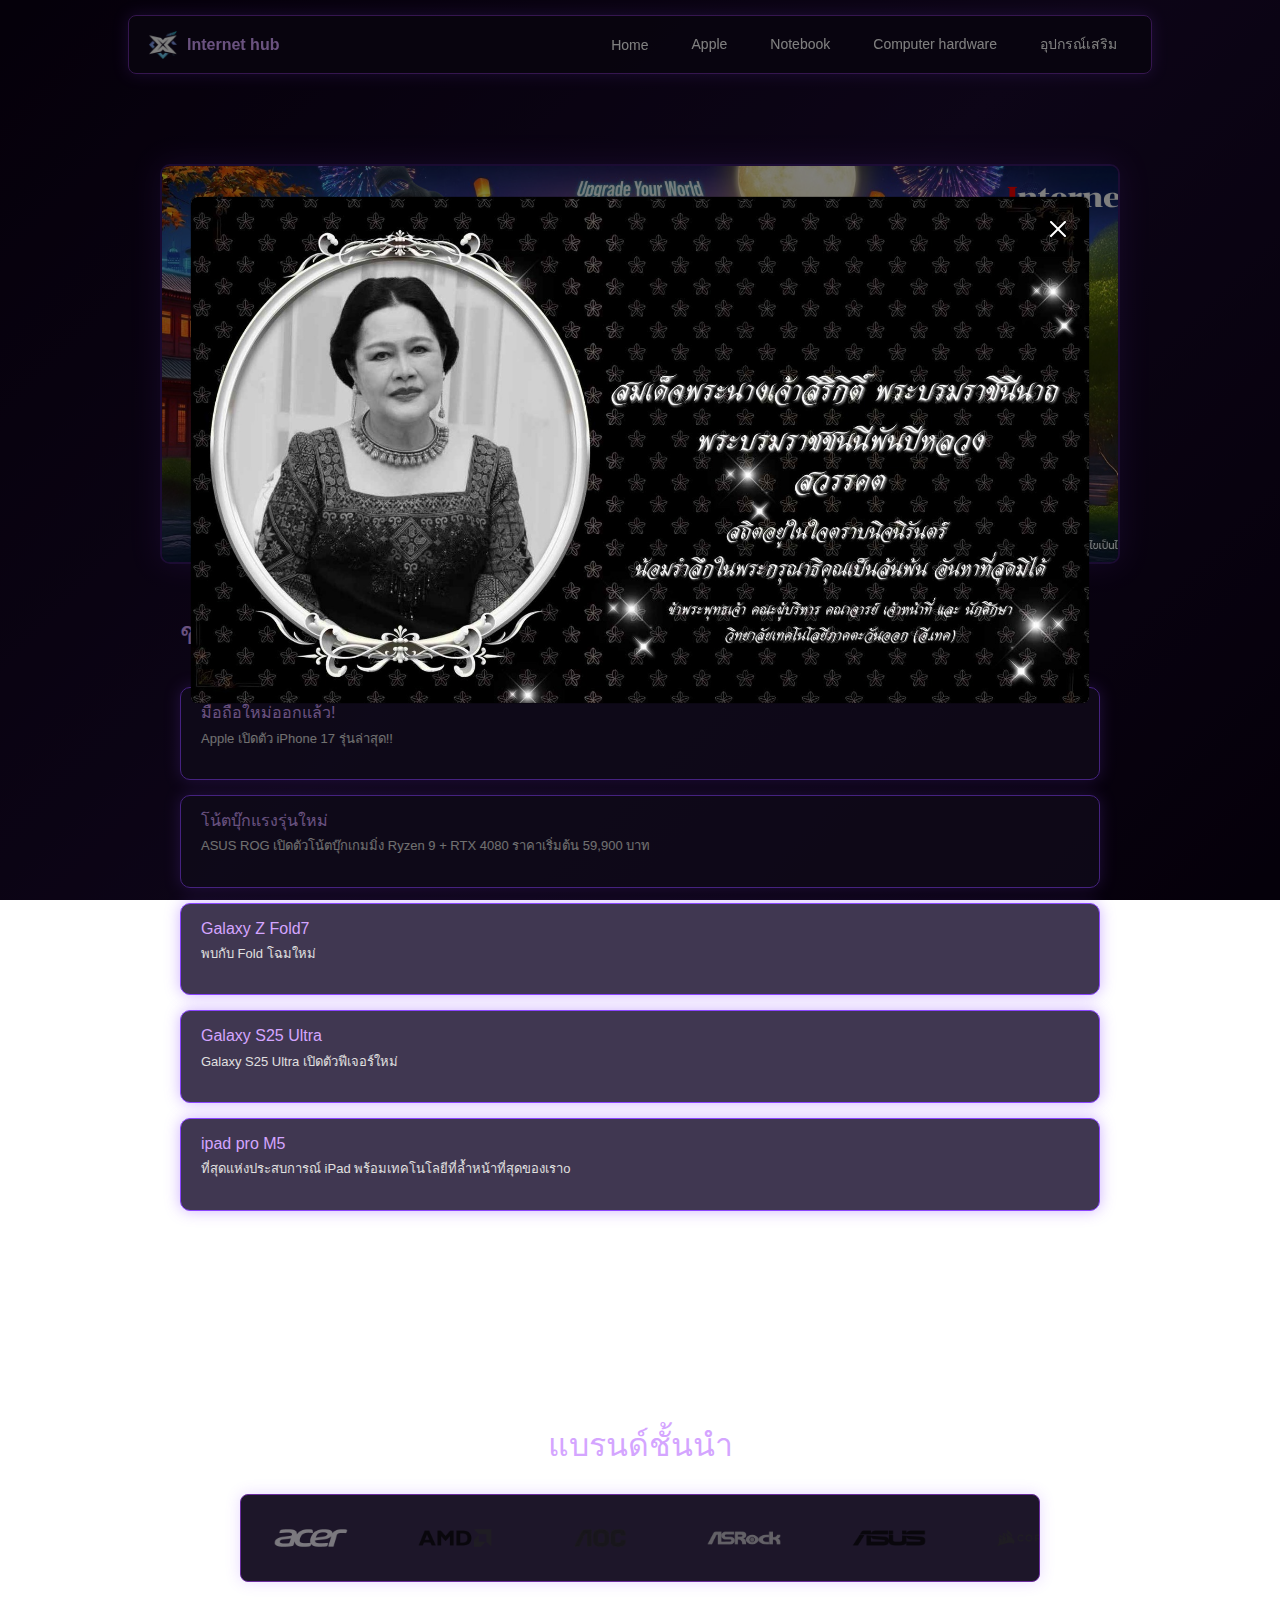
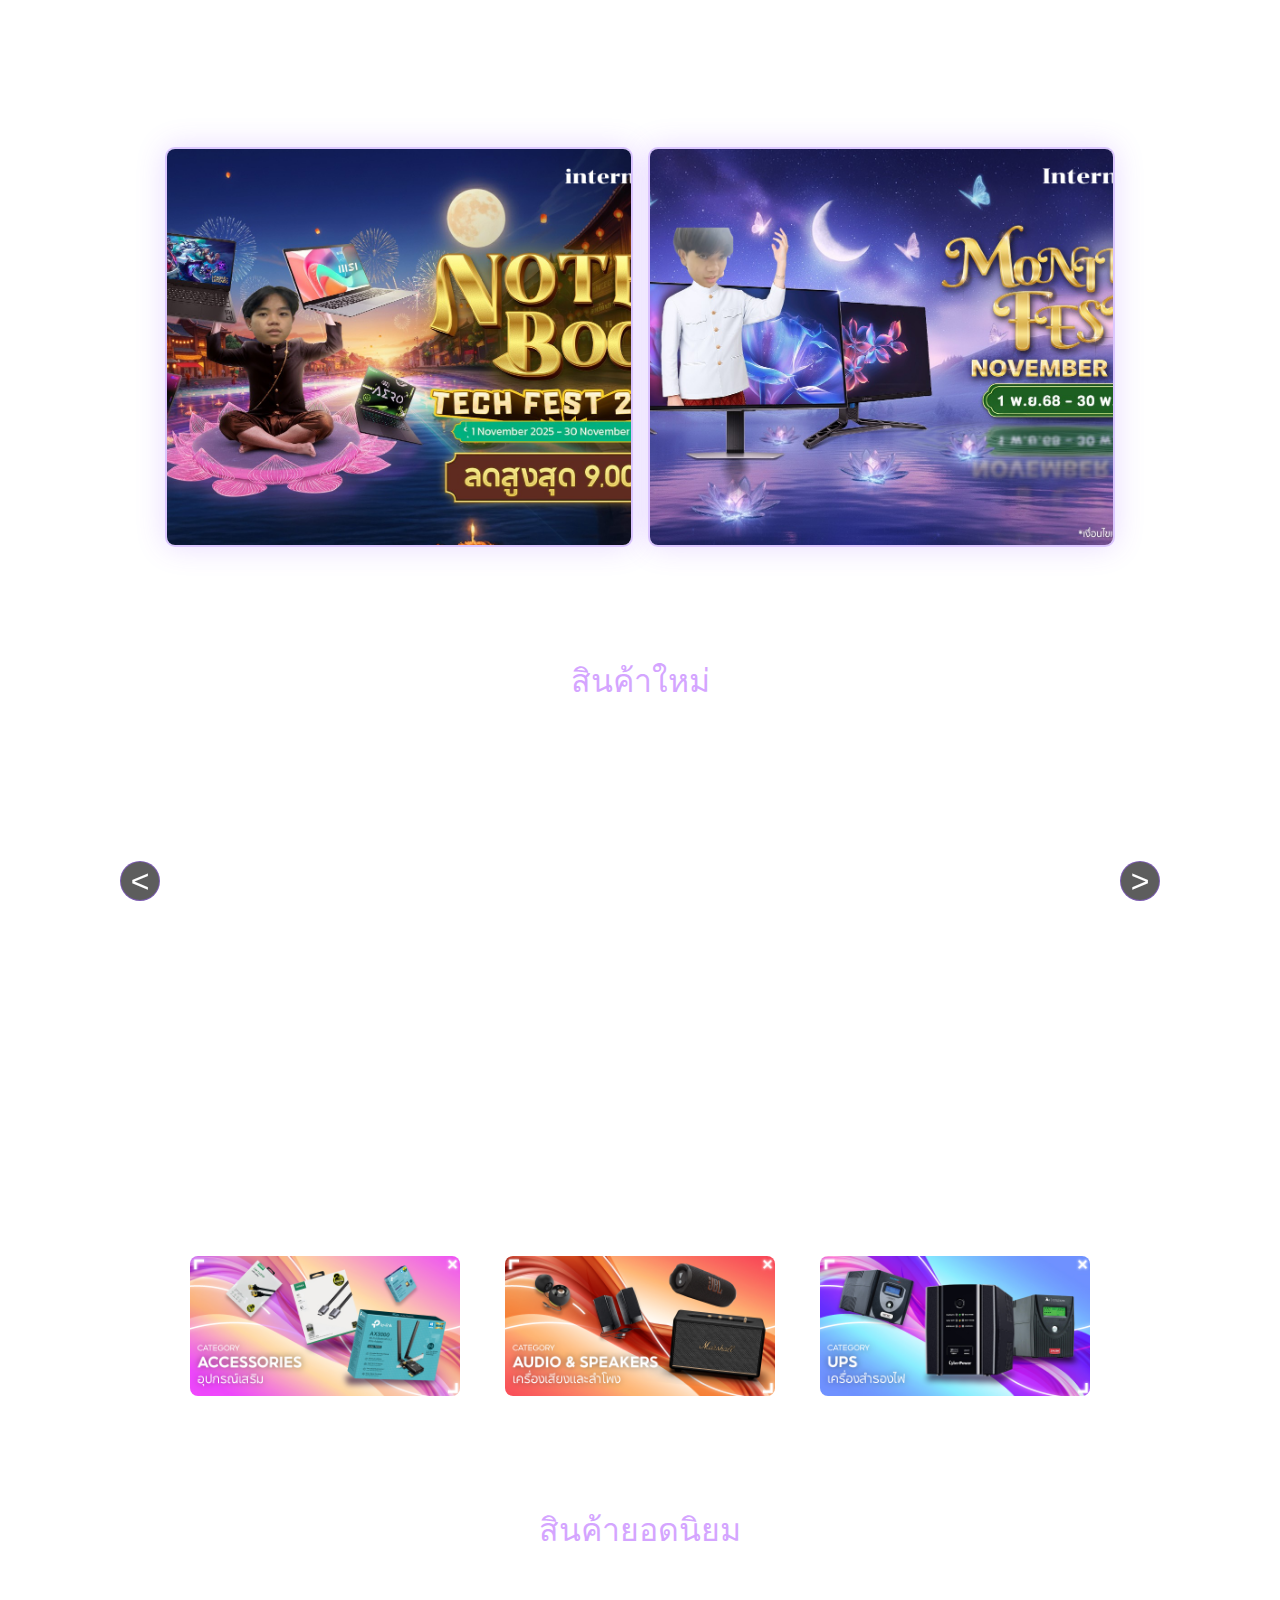
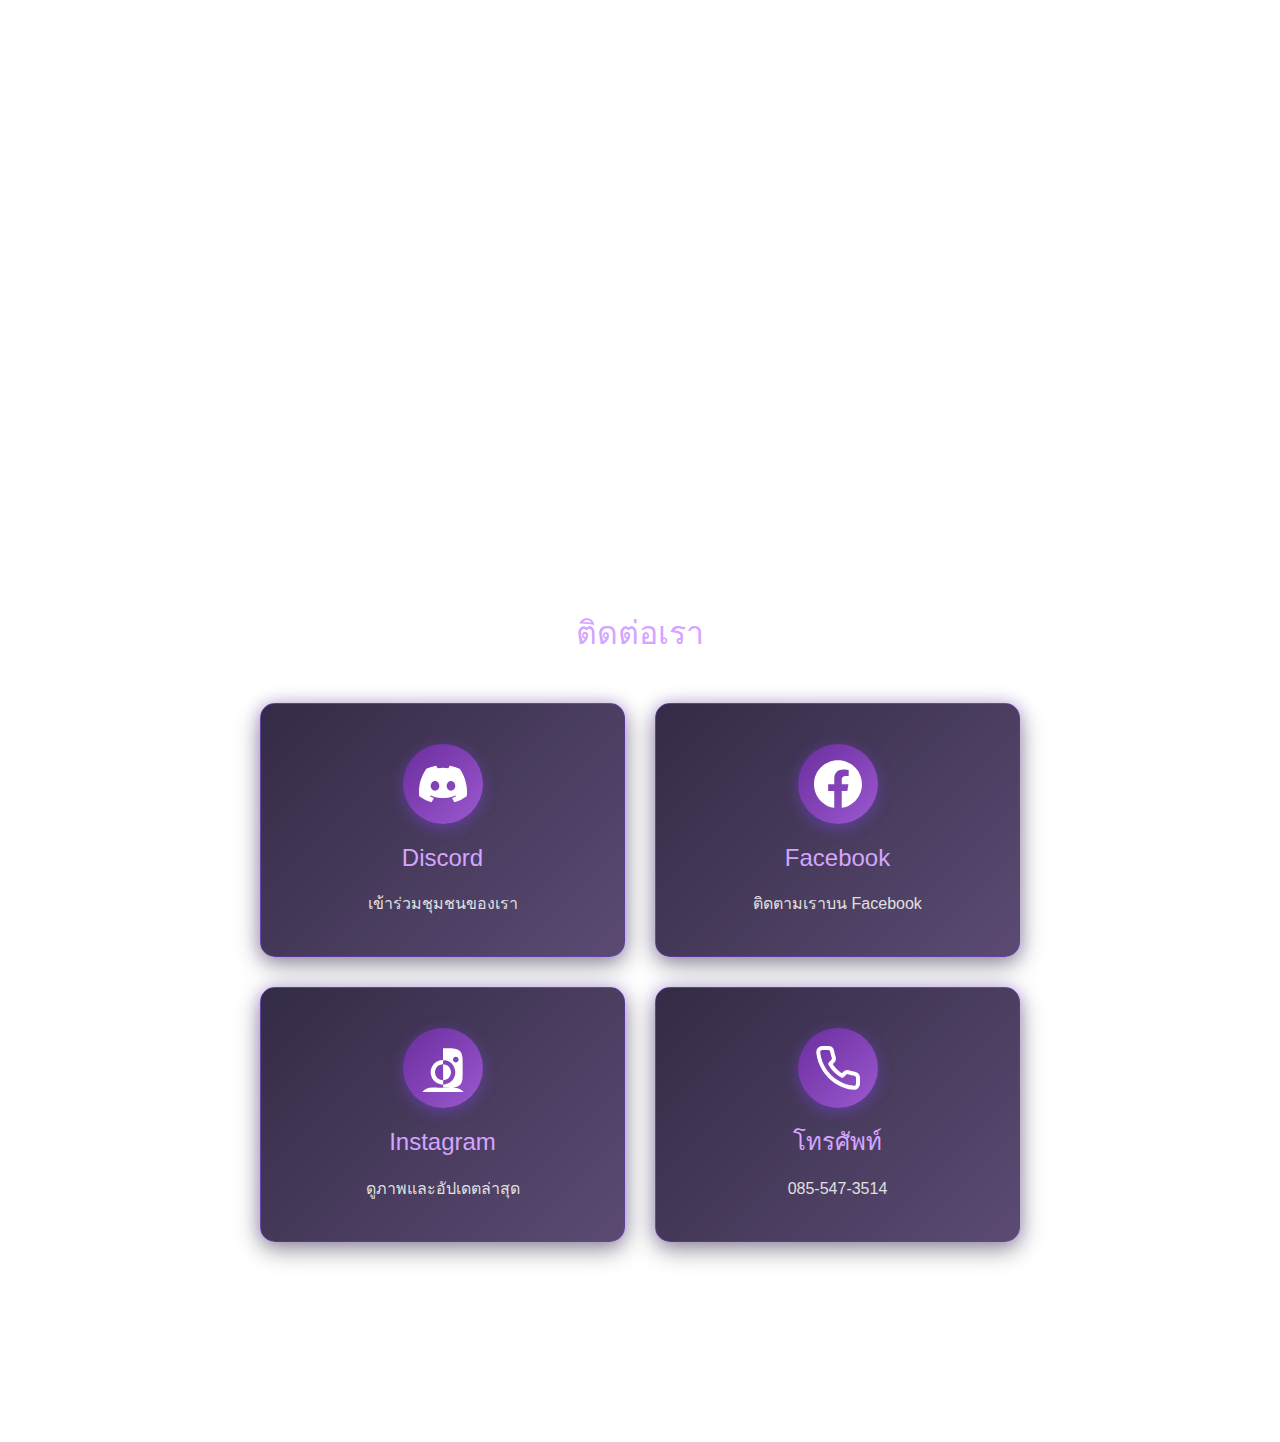
<file: home.html>
<!DOCTYPE html>
<html lang="th">
<head>
<meta charset="UTF-8">
<meta name="viewport" content="width=device-width, initial-scale=1.0">
<title>Internet Hub - เว็บ IT ชั้นนำ</title>
<link href="https://cdn.jsdelivr.net/npm/bootstrap@5.3.2/dist/css/bootstrap.min.css" rel="stylesheet">
<link rel="stylesheet" href="css/style.css">
</head>
<body>
<div class="modal fade" id="memorialModal" data-bs-backdrop="static" data-bs-keyboard="false">
  <div class="modal-dialog modal-dialog-centered" style="max-width: 900px;">
    <div class="modal-content memorial-box">
      <button type="button" class="btn-close btn-close-white close-btn" data-bs-dismiss="modal"></button>
      <img src="image/ไว้อาลัย.jpg" class="w-100" style="border-radius: 6px;">
    </div>
  </div>
</div>


  <nav class="navbar">
    <div class="logo">
      <a  href="index.html" >
      <img src="image/Logo.webp" alt="Logo">
      <span>Internet hub</span>
        </a>
    </div>


    <div class="nav-links">
      <div class="dropdown">
        <a href="home.html">Home</a>
        <div class="dropdown-content">
          <a href="#news">ข่าวสาร</a>
          <a href="#brands">แบรนด์ชั้นนำ</a>
          <a href="#products">สินค้าใหม่</a>
          <a href="#gaminggear">แนะนําเกมมิ่งเกียร์</a>
          <a href="#contact">ติดต่อ</a>
        </div>
      </div>
      <a href="apple/apple.html">Apple</a>
      <a href="Notebook/Notebook.html">Notebook</a>
      <a href="Computer hardware/Computer hardware.html">Computer hardware</a>
      <a href="Accessories/Accessories.html">อุปกรณ์เสริม</a>
    </div>
  </nav>

  <div class="container">

    <div class="section">
      <div class="carousel">
        <img src="image/section/section8.png"  class="active">
        <img src="image/section/section5.png">
        <img src="image/section/section1.png">
        <img src="image/section/section2.png">
        <img src="image/section/section3.jpg">
        <img src="image/section/section4.jfif">
        <img src="image/section/section6.png">
        <img src="image/section/section7.png">
    </div>

    <div class="section news-container" id="news">
      <h1>ข่าวสาร</h1>

      <div class="news-item" onclick="window.open('https://www.apple.com/th/iphone/', '_blank')">
        <h2>มือถือใหม่ออกแล้ว!</h2>
        <p>Apple เปิดตัว iPhone 17 รุ่นล่าสุด!!</p>
      </div>

      <div class="news-item" onclick="window.open('https://rog.asus.com/th/laptops-group/', '_blank')">
        <h2>โน้ตบุ๊กแรงรุ่นใหม่</h2>
        <p>ASUS ROG เปิดตัวโน้ตบุ๊กเกมมิ่ง Ryzen 9 + RTX 4080 ราคาเริ่มต้น 59,900 บาท</p>
      </div>
      
      <div class="news-item" onclick="window.open('https://www.apple.com/th/iphone-17-pro/', '_blank')">
        <h2>Galaxy Z Fold7</h2>
        <p>พบกับ Fold โฉมใหม่</p>
      </div>
      
      <div class="news-item" onclick="window.open('https://www.samsung.com/th/smartphones/galaxy-z-fold7/', '_blank')">
        <h2>Galaxy S25 Ultra</h2>
        <p>Galaxy S25 Ultra เปิดตัวฟีเจอร์ใหม่</p>
      </div>
      
      <div class="news-item" onclick="window.open('https://www.apple.com/th/ipad-pro/', '_blank')">
        <h2>ipad pro M5</h2>
        <p>ที่สุดแห่งประสบการณ์ iPad พร้อมเทคโนโลยีที่ล้ำหน้าที่สุดของเราo</p>
      </div>
      </div>

  </div>

<section class="top-brands" id="brands">
  <h1>แบรนด์ชั้นนำ</h1>
  
  <div class="logo-loop-container">
    <div class="logo-loop-track">
      <a href="https://www.acer.com/th-th" target="_blank"><img src="image/acer.webp" alt="Acer"></a>
      <a href="https://www.amd.com/en/support/download/drivers.html" target="_blank"><img src="image/amd.webp" alt="AMD"></a>
      <a href="https://th.aoc.com/" target="_blank"><img src="image/aoc.webp" alt="AOC"></a>
      <a href="https://www.asrock.com/index.th.asp" target="_blank"><img src="image/asrock.webp" alt="Asrock"></a>
      <a href="https://www.asus.com/th/laptops/for-home/zenbook/asus-zenbook-s-16-um5606/" target="_blank"><img src="image/asus.webp" alt="Asus"></a>
      <a href="https://www.corsair.com/us/en" target="_blank"><img src="image/corsair.webp" alt="Corsair"></a>
      <a href="https://www.samsung.com/th/" target="_blank"><img src="image/samsung.webp" alt="Samsung"></a>
      <a href="https://www.hp.com/th-en/shop/" target="_blank"><img src="image/hp.webp" alt="hp"></a>
      <a href="https://www.thailand.intel.com/content/www/th/th/homepage.html" target="_blank"><img src="image/intel.webp" alt="intel"></a>
      <a href="https://www.microsoft.com/th-th" target="_blank"><img src="image/Microsoft.webp" alt="microsoft"></a>
      <a href="https://th.msi.com/" target="_blank"><img src="image/msi.webp" alt="msi"></a>
      <a href="https://www.nvidia.com/th-th/software/nvidia-app/" target="_blank"><img src="image/nvidia.webp" alt="nvidia"></a>
      <a href="https://www.razer.com/" target="_blank"><img src="image/razer.webp" alt="razer"></a>
      <a href="https://www.lg.com/th/" target="_blank"><img src="image/LG.webp" alt="LG"></a>
      <a href="https://www.marshall.com/th/en" target="_blank"><img src="image/Marshall.webp" alt="marshall"></a>
      <a href="https://jblthailand.com/" target="_blank"><img src="image/JBL.webp" alt="jbl"></a>
    </div>
  </div>
</section>

<section class="banner-carousel">
  <div class="carousel-row">
    <div class="carousel-container">
      <div class="carousel">
        <img src="image/banner-carousel/banner-carousel1.png" alt="Banner 1" class="active">
        <img src="image/banner-carousel/banner-carousel2.png" alt="Banner 2">
        <img src="image/banner-carousel/banner-carousel3.png" alt="Banner 3">
      </div>
      <div class="carousel-dots">
        <div class="dot dot-active"></div>
        <div class="dot"></div>
        <div class="dot"></div>
      </div>
    </div>

    <div class="carousel-container">
      <div class="carousel">
        <img src="image/banner-carousel/banner-carousel6.png" alt="Banner 4" class="active">
        <img src="image/banner-carousel/banner-carousel5.png" alt="Banner 5">
        <img src="image/banner-carousel/banner-carousel4.png" alt="Banner 6">
      </div>
      <div class="carousel-dots">
        <div class="dot dot-active"></div>
        <div class="dot"></div>
        <div class="dot"></div>
      </div>
    </div>
  </div>
</section>

<section class="new-products" id="products">
  <h1>สินค้าใหม่</h1>
  <div class="slider-wrapper">
    <button class="arrow arrow-left" aria-label="Previous Slide">&lt;</button>
    <div class="slider-container">
      <div class="slider-track" id="sliderTrack">
        <div class="slide" 
          data-link="New products/POWER_COLOR.html">
          <img src="image/new-products/new-products1.jpg" alt="POWER COLOR">
          <h3>VGA(การ์ดจอ) POWERCOLOR HELLHOUND RADEON RX 9070 XT REVA EDITION - 16GB GDDR6 (RX9070XT 16G-L/OC/REVA) (3Y)</h3>
          <p>POWER COLOR</p>
          <span>25,990.00 THB</span>
        </div>
        <div class="slide" 
          data-link="New products/corsair.html">
          <img src="image/new-products/new-products2.jpg" alt="CORSAIR">
          <h3>RAM (แรม) CORSAIR VENGEANCE RGB 32GB (16x2) DDR5 6400MHz WHITE (CMH32GX5M2B6400C36W) (LT)</h3>
          <p>CORSAIR</p>
          <span>8,490.00 THB</span>
        </div>
        <div class="slide"
          data-link="New products/XFX.html">
          <img src="image/new-products/new-products3.jpg" alt="XFX">
          <h3>VGA(การ์ดจอ) XFX SWIFT RADEON RX 9070 OC TRIPLE - 16GB DDR6 (RX-97SWFT3B7) (3Y)</h3>
          <p>XFX</p>
          <span>20,990.00 THB</span>
        </div>
        <div class="slide"
          data-link="New products/GIGABYTE.html">
          <img src="image/new-products/new-products4.jpg" alt="GIGABYTE">
          <h3>VGA(การ์ดจอ) GIGABYTE GEFORCE RTX 5060 WINDFORCE MAX OC 8G - 8GB GDDR7 (GV-N5060WF2MAX OC-8GD) (3Y)</h3>
          <p>GIGABYTE</p>
          <span>10,990.00 THB</span>
        </div>
        <div class="slide"
          data-link="New products/MSI_NOTEBOOK.html">
          <img src="image/new-products/new-products5.jpg" alt="MSI">
          <h3>NOTEBOOK (โน้ตบุ๊ค) MSI MODERN15 F13MG-633TH (URBAN SILVER) (2Y)</h3>
          <p>MSI</p>
          <span>15,990.00 THB</span>
        </div>
        <div class="slide"
          data-link="New products/MONITORASUS.html">
          <img src="image/new-products/new-products6.jpg" alt="ASUS">
          <h3>MONITOR (จอมอนิเตอร์) ASUS VG32VQM5B - 31.5 VA FHD CURVED 250Hz (OC) (3Y)</h3>
          <p>ASUS</p>
          <span>7,290.00 THB</span>
        </div>
        
        <div class="slide"
          data-link="New products/MONITORASUS120Hz.html">
          <img src="image/new-products/new-products7.jpg" alt="ASUS">
          <h3>MONITOR (จอมอนิเตอร์) ASUS VA259HGA - 24.5 IPS FHD 120Hz (3Y)</h3>
          <p>ASUS</p>
          <span>2,850.00 THB</span>
        </div>
        <div class="slide"
          data-link="New products/GAMING CHAIR.html">
          <img src="image/new-products/new-products8.jpg" alt="ANDA SEAT">
          <h3>[BY ORDER] GAMING CHAIR (เก้าอี้เกมมิ่ง) ANDA SEAT KAISER 4 6D SERIES SIZE XL (AD12YDDC-XLL-31-BO3) (NRG Orange) (6Y)</h3>
          <p>ANDA SEAT</p>
          <span>19,900.00 THB</span>
        </div>
        <div class="slide"
          data-link="New products/ALL-IN-ONE_MSI.html">
          <img src="image/new-products/new-products9.jpg" alt="MSI">
          <h3>ALL-IN-ONE (ออลอินวัน) MSI AM242 12M-007BTH (BLACK) (3Y)</h3>
          <p>MSI</p>
          <span>5,990.00 THB</span>
        </div>
        <div class="slide"
          data-link="New products/PSU_MSI.html">
          <img src="image/new-products/new-products10.jpg" alt="MSI">
          <h3>PSU (อุปกรณ์จ่ายไฟ) MSI MAG A850GL WHITE PCIE5 850W (80+GOLD) (7Y)</h3>
          <p>MSI</p>
          <span>3,690.00 THB</span>
        </div>
      </div>
    </div>
    <button class="arrow arrow-right" aria-label="Next Slide">&gt;</button>
  </div>
</section>

<section id="newId">
  <div class="new-gear-container">
    <div class="new-gear-item">
      <img src="image/newId/1.jpg" alt="Gaming Gear 1">
    </div>
    <div class="new-gear-item">
      <img src="image/newId/2.jpg" alt="Gaming Gear 2">
    </div>
    <div class="new-gear-item">
      <img src="image/newId/3.jpg" alt="Gaming Gear 3">
    </div>
  </div>
</section>

<section class="new-products" id="gaminggear">
  <h1>สินค้ายอดนิยม</h1>
  <div class="slider-container">
    <div class="slider-track" id="gearTrack">

      <div class="slide" 
        data-id="g502x" 
        data-name="Gaming Mouse G502 X PLUS" 
        data-brand="Logitech G" 
        data-price="3,990 THB" 
        data-desc="เมาส์ไร้สาย LIGHTSPEED ที่มีเทคโนโลยี LIGHTSYNC RGB และ LIGHTFORCE Switches แบบ Hybrid ออปติคอล-แมคคานิคอล"
        data-img="image/Gaming Mouse.webp"
        data-link="New products/gaminggear/G502 X PLUS.html">
        <img src="image/Gaming Mouse.webp" alt="G502 X PLUS">
        <h3>Gaming Mouse</h3>
        <p>G502 X PLUS</p>
        <span>Logitech G</span>
      </div>

      <div class="slide" 
        data-id="razer-blackwidowv4" 
        data-name="Gaming Keyboard Razer BlackWidow V4 Pro" 
        data-brand="Razer" 
        data-price="6,590 THB" 
        data-desc="คีย์บอร์ดเกมมิ่ง Mechanical ที่มีการตอบสนองรวดเร็ว พร้อมปุ่ม Macro เฉพาะ และ Razer Chroma RGB"
        data-img="image/Gaming Keyboard.webp"
        data-link="New products/gaminggear/Razer BlackWidow V4 Pro.html">
        <img src="image/Gaming Keyboard.webp" alt="Gaming Keyboard">
        <h3>Gaming Keyboard</h3>
        <p>Razer BlackWidow V4 Pro</p>
        <span>Razer</span>
      </div>

      <div class="slide" 
        data-id="HyperX Cloud Alpha 2 - Wireless Gaming Headset" 
        data-name="Gaming Headset HyperX Cloud Flight 2" 
        data-brand="HyperX" 
        data-price="2,990 THB" 
        data-desc="หูฟังไร้สายที่ให้ความสบายสูงสุด เสียงแม่นยำ และแบตเตอรี่ใช้งานได้ยาวนาน"
        data-img="image/hyperx_cloud_alpha_2_wireless.webp"
        data-link="New products/gaminggear/Gaming Headset HyperX Cloud Flight 2.html">
        <img src="image/hyperx_cloud_alpha_2_wireless.webp" alt="Gaming Headset">
        <h3>Gaming Headset</h3>
        <p>Gaming Headset HyperX Cloud Flight 2</p>
        <span>HyperX</span>
      </div>

      <div class="slide" 
        data-id="rog-pg39wcdm" 
        data-name="Gaming Monitor ROG Swift OLED PG39WCDM" 
        data-brand="ASUS ROG" 
        data-price="45,900 THB" 
        data-desc="จอภาพ OLED โค้งขนาด 39 นิ้ว อัตราการรีเฟรช 240Hz และเวลาตอบสนองที่รวดเร็ว"
        data-img="image/Gaming Monitor.webp"
        data-link="New products/gaminggear/ROG Swift OLED PG39WCDM.html">
        <img src="image/Gaming Monitor.webp" alt="Gaming Monitor">
        <h3>Gaming Monitor</h3>
        <p>ROG Swift OLED PG39WCDM</p>
        <span>ASUS ROG</span>
      </div>
    </div>
  </div>
</section>


<section class="contact-section" id="contact">
  <h1>ติดต่อเรา</h1>
  <div class="contact-cards">
    <a href="https://discord.gg/ng4zKzqq" target="_blank" class="contact-card">
      <div class="contact-icon">
        <svg xmlns="http://www.w3.org/2000/svg" width="48" height="48" viewBox="0 0 24 24" fill="currentColor">
          <path d="M20.317 4.37a19.791 19.791 0 0 0-4.885-1.515a.074.074 0 0 0-.079.037c-.21.375-.444.864-.608 1.25a18.27 18.27 0 0 0-5.487 0a12.64 12.64 0 0 0-.617-1.25a.077.077 0 0 0-.079-.037A19.736 19.736 0 0 0 3.677 4.37a.07.07 0 0 0-.032.027C.533 9.046-.32 13.58.099 18.057a.082.082 0 0 0 .031.057a19.9 19.9 0 0 0 5.993 3.03a.078.078 0 0 0 .084-.028a14.09 14.09 0 0 0 1.226-1.994a.076.076 0 0 0-.041-.106a13.107 13.107 0 0 1-1.872-.892a.077.077 0 0 1-.008-.128a10.2 10.2 0 0 0 .372-.292a.074.074 0 0 1 .077-.01c3.928 1.793 8.18 1.793 12.062 0a.074.074 0 0 1 .078.01c.12.098.246.198.373.292a.077.077 0 0 1-.006.127a12.299 12.299 0 0 1-1.873.892a.077.077 0 0 0-.041.107c.36.698.772 1.362 1.225 1.993a.076.076 0 0 0 .084.028a19.839 19.839 0 0 0 6.002-3.03a.077.077 0 0 0 .032-.054c.5-5.177-.838-9.674-3.549-13.66a.061.061 0 0 0-.031-.03zM8.02 15.33c-1.183 0-2.157-1.085-2.157-2.419c0-1.333.956-2.419 2.157-2.419c1.21 0 2.176 1.096 2.157 2.42c0 1.333-.956 2.418-2.157 2.418zm7.975 0c-1.183 0-2.157-1.085-2.157-2.419c0-1.333.955-2.419 2.157-2.419c1.21 0 2.176 1.096 2.157 2.42c0 1.333-.946 2.418-2.157 2.418z"/>
        </svg>
      </div>
      <h3>Discord</h3>
      <p>เข้าร่วมชุมชนของเรา</p>
    </a>

    <a href="https://www.facebook.com/phet.no.39598" target="_blank" class="contact-card">
      <div class="contact-icon">
        <svg xmlns="http://www.w3.org/2000/svg" width="48" height="48" viewBox="0 0 24 24" fill="currentColor">
          <path d="M24 12.073c0-6.627-5.373-12-12-12s-12 5.373-12 12c0 5.99 4.388 10.954 10.125 11.854v-8.385H7.078v-3.47h3.047V9.43c0-3.007 1.792-4.669 4.533-4.669c1.312 0 2.686.235 2.686.235v2.953H15.83c-1.491 0-1.956.925-1.956 1.874v2.25h3.328l-.532 3.47h-2.796v8.385C19.612 23.027 24 18.062 24 12.073z"/>
        </svg>
      </div>
      <h3>Facebook</h3>
      <p>ติดตามเราบน Facebook</p>
    </a>

    <a href="https://www.instagram.com/thesevendeaslysins_phet?igsh=MXIwdnBzNzExdXNqYw%3D%3D&utm_source=qr" target="_blank" class="contact-card">
      <div class="contact-icon">
        <svg xmlns="http://www.w3.org/2000/svg" width="48" height="48" viewBox="0 0 24 24" fill="currentColor">
          <path d="M12 2.163c3.204 0 3.584.012 4.85.07c3.252.148 4.771 1.691 4.919 4.919c.058 1.265.069 1.645.069 4.849c0 3.205-.012 3.584-.069 4.849c-.149 3.225-1.664 4.771-4.919 4.919c-1.266.058-1.644.07-4.85.07c-3.204 0-3.584-.012-4.849-.07c-4.358-.2-6.78 2.618-6.98 6.98c-.059 1.281-.073 1.689-.073 4.948c0 3.259.014 3.668.072 4.948c.2 4.358 2.618 6.78 6.98 6.98c1.281.058 1.689.072 4.948.072c3.259 0 3.668-.014 4.948-.072c4.354-.2 6.782-2.618 6.979-6.98c.059-1.28.073-1.689.073-4.948c0-3.259-.014-3.667-.072-4.947c-.196-4.354-2.617-6.78-6.979-6.98c-1.281-.059-1.69-.073-4.949-.073zm0 5.838c-3.403 0-6.162 2.759-6.162 6.162s2.759 6.163 6.162 6.163s6.162-2.759 6.162-6.163c0-3.403-2.759-6.162-6.162-6.162zm0 10.162c-2.209 0-4-1.79-4-4c0-2.209 1.791-4 4-4s4 1.791 4 4c0 2.21-1.791 4-4 4zm6.406-11.845c-.796 0-1.441.645-1.441 1.44s.645 1.44 1.441 1.44c.795 0 1.439-.645 1.439-1.44s-.644-1.44-1.439-1.44z"/>
        </svg>
      </div>
      <h3>Instagram</h3>
      <p>ดูภาพและอัปเดตล่าสุด</p>
    </a>

    <a href="tel:0855473514" class="contact-card">
      <div class="contact-icon">
        <svg xmlns="http://www.w3.org/2000/svg" width="48" height="48" viewBox="0 0 24 24" fill="none" stroke="currentColor" stroke-width="2" stroke-linecap="round" stroke-linejoin="round">
          <path d="M22 16.92v3a2 2 0 0 1-2.18 2 19.79 19.79 0 0 1-8.63-3.07 19.5 19.5 0 0 1-6-6 19.79 19.79 0 0 1-3.07-8.67A2 2 0 0 1 4.11 2h3a2 2 0 0 1 2 1.72 12.84 12.84 0 0 0 .7 2.81 2 2 0 0 1-.45 2.11L8.09 9.91a16 16 0 0 0 6 6l1.27-1.27a2 2 0 0 1 2.11-.45 12.84 12.84 0 0 0 2.81.7A2 2 0 0 1 22 16.92z"/>
        </svg>
      </div>
      <h3>โทรศัพท์</h3>
      <p>085-547-3514</p>
    </a>
  </div>
</section>


<script src="js/JS.js"></script>
<script src="https://cdn.jsdelivr.net/npm/bootstrap@5.3.2/dist/js/bootstrap.bundle.min.js"></script>
</body>
</html>
</file>
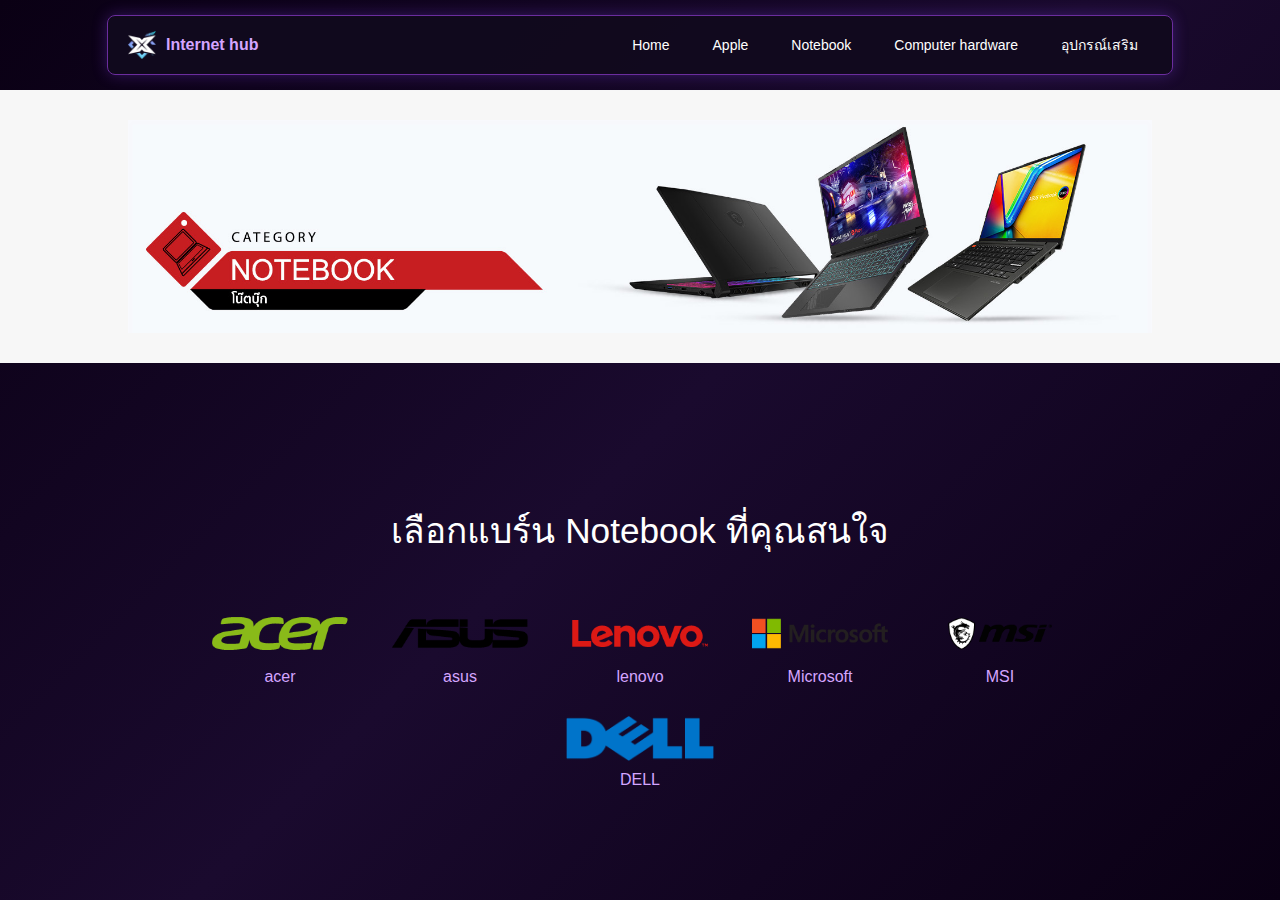
<file: Notebook/Notebook.html>
<!DOCTYPE html>
<html lang="th">
<head>
<meta charset="UTF-8">
<meta name="viewport" content="width=device-width, initial-scale=1.0">
<title>Notebook Internet Hub - เว็บ IT ชั้นนำ</title>
<link rel="stylesheet" href="css/Notebook.css">
</head>
<body>
  <nav class="navbar">
    <div class="logo">
      <a  href="index.html" >
      <img src="../image/Logo.webp" alt="Logo">
      <span>Internet hub</span>
        </a>
    </div>


    <div class="nav-links">
      <div class="dropdown">
        <a href="../home.html">Home</a>
        <div class="dropdown-content">
          <a href="#news">ข่าวสาร</a>
          <a href="#brands">แบรนด์ชั้นนำ</a>
          <a href="#products">สินค้าใหม่</a>
          <a href="#gaminggear">แนะนําเกมมิ่งเกียร์</a>
          <a href="#contact">ติดต่อ</a>
        </div>
      </div>
      <a href="../apple/apple.html">Apple</a>
      <a href="../Notebook/Notebook.html">Notebook</a>
      <a href="../Computer hardware/Computer hardware.html">Computer hardware</a>
      <a href="../Accessories/Accessories.html">อุปกรณ์เสริม</a>
    </div>
  </nav>


  <section class="hero-banner-image">
    <div class="banner-wrapper">
        <img src="image/1.jpg" alt="Notebook Category Banner" class="banner-image">
    </div>
</section>



  <section class="popular-categories">
    <div class="content-wrapper">
        <h2 class="title">เลือกแบร์น Notebook ที่คุณสนใจ</h2>
        <div class="category-grid">
            <div class="category-item">
                <a href="#">
                    <img src="image/acer/acerLogo.png" alt="acer">
                    <p>acer</p>
                </a>
            </div>
            <div class="category-item">
                <a href="">
                    <img src="image/asus/asusLogo.png" alt="asus">
                    <p>asus</p>
                </a>
            </div>
            <div class="category-item">
                <a href="#">
                    <img src="image/lenovo/lenovoLogo.png" alt="lenovo">
                    <p>lenovo</p>
                </a>
            </div>
            <div class="category-item">
                <a href="#">
                    <img src="image/Microsoft/MicrosoftLogo.png" alt="Microsoft">
                    <p>Microsoft</p>
                </a>
            </div>
            <div class="category-item">
                <a href="#">
                    <img src="image/MSI/MSILogo.png" alt="MSI">
                    <p>MSI</p>
                </a>
            </div>
            <div class="category-item">
                <a href="#">
                    <img src="image/DELL/DELLLogo.png" alt="DELL">
                    <p>DELL</p>
                </a>
            </div>
        </div>
    </div>
</section>




</body>
</html>
</file>
<file: css/style.css>
html {
  scroll-behavior: smooth;
}

body {
  margin: 0;
  background: linear-gradient(135deg, #0a0014 0%, #1a0a2e 50%, #0a0014 100%);
  background-attachment: fixed;
  font-family: "Poppins", sans-serif;
  color: #fff;
}

.close-btn {
  position: absolute;
  top: 10px;
  right: 10px;
  z-index: 1000;
  filter: invert(1); /* ทำปุ่มให้เป็นสีขาว */
  width: 35px;
  height: 35px;
  opacity: 1 !important;
}


.navbar {
  width: 80%;
  margin: 15px auto;
  display: flex;
  justify-content: space-between;
  align-items: center;
  background: rgba(17, 10, 30, 0.95);
  border-radius: 8px;
  padding: 10px 20px;
  border: 1px solid #6b2d9e;
  box-shadow: 0 0 15px rgba(139, 69, 255, 0.3);
  position: sticky;
  top: 0;
  z-index: 1000;
}

.logo {
  display: flex;
  align-items: center;
  gap: 10px;
}

.logo img {
  width: 28px;
  height: 28px;
}

.logo span {
  font-weight: bold;
  color: #d4a5ff;
}

.logo a {
  text-decoration: none;
  color: inherit;
  display: flex;
  align-items: center;
  gap: 10px;
}

.nav-links {
  display: flex;
  gap: 15px;
  align-items: center;
}

.nav-links a {
  color: white;
  font-size: 14px;
  padding: 8px 14px;
  border-radius: 6px;
  text-decoration: none;
  transition: all 0.3s ease;
}

.nav-links a:hover {
  background: rgba(139, 69, 255, 0.3);
  color: #d4a5ff;
  box-shadow: inset 0 1px 0 #ffffff20;
}

.dropdown {
  position: relative;
  display: inline-block;
}

.dropdown-content {
  opacity: 0;
  visibility: hidden;
  position: absolute;
  background-color: rgba(17, 10, 30, 0.98);
  min-width: 150px;
  box-shadow: 0 4px 12px rgba(139, 69, 255, 0.4);
  border-radius: 6px;
  border: 1px solid #6b2d9e;
  z-index: 1000;
  top: 35px;
  transform: translateY(10px);
  transition: all 0.3s ease;
}

.dropdown-content a {
  color: white;
  padding: 10px 14px;
  text-decoration: none;
  display: block;
  font-size: 14px;
  transition: background 0.2s ease, color 0.2s ease;
}

.dropdown-content a:hover {
  background-color: rgba(139, 69, 255, 0.4);
  color: #d4a5ff;
}

.dropdown:hover .dropdown-content {
  opacity: 1;
  visibility: visible;
  transform: translateY(0);
}

.contact-container {
  position: relative;
  display: inline-block;
}

.contact-btn {
  display: inline-block;
  /* Purple gradient button */
  background: linear-gradient(135deg, #6b2d9e 0%, #9b59d0 100%);
  color: #fff;
  padding: 10px 18px;
  border-radius: 6px;
  text-decoration: none;
  font-weight: 500;
  transition: all 0.3s ease;
  box-shadow: 0 2px 10px rgba(139, 69, 255, 0.3);
}

.contact-btn:hover {
  background: linear-gradient(135deg, #8b45ff 0%, #bb86fc 100%);
  box-shadow: 0 4px 15px rgba(139, 69, 255, 0.5);
}

.contact-panel {
  position: absolute;
  top: 0;
  left: -220px;
  width: 200px;
  background: rgba(17, 10, 30, 0.98);
  border: 1px solid #8b45ff;
  border-radius: 8px;
  padding: 10px;
  display: flex;
  flex-direction: column;
  gap: 8px;
  opacity: 0;
  transition: all 0.4s ease;
  box-shadow: 0 4px 12px rgba(139, 69, 255, 0.4);
}

.contact-panel a {
  color: #fff;
  text-decoration: none;
  font-size: 14px;
  padding: 8px 10px;
  border-radius: 6px;
  transition: all 0.3s;
}

.contact-panel a:hover {
  background: rgba(139, 69, 255, 0.3);
  color: #d4a5ff;
}

.contact-container:hover .contact-panel {
  left: 110%;
  opacity: 1;
}

.container {
  width: 80%;
  margin: 40px auto;
  display: flex;
  flex-direction: column;
  gap: 15px;
}

.section {
  padding: 50px 20px;
}

.section h2 {
  font-size: 18px;
  margin-bottom: 8px;
}

.section p {
  font-size: 13px;
  line-height: 1.5;
  color: #e0e0e0;
}

.carousel {
  position: relative;
  width: 100%;
  max-width: 1200px;
  height: 400px;
  overflow: hidden;
  border-radius: 10px;
  margin: 0 auto;
  border: 2px solid rgba(139, 69, 255, 0.3);
  box-shadow: 0 0 30px rgba(139, 69, 255, 0.2);
}

.carousel img {
  width: 100%;
  height: 100%;
  object-fit: cover;
  position: absolute;
  top: 0;
  left: 0;
  opacity: 0;
  transition: opacity 1s ease-out;
  z-index: 1;
}

.carousel img.active {
  opacity: 1;
  z-index: 10;
  transform: translateY(0);
}

.carousel img.exiting {
  opacity: 0;
  transform: translateY(0);
}


.news-container {
  display: flex;
  flex-direction: column;
  gap: 15px;
}

.news-container h1 {
  color: #d4a5ff;
  font-size: 2rem;
  margin-bottom: 20px;
}

.news-item {
  background: rgba(30, 20, 50, 0.85);
  border: 1px solid #8b45ff;
  padding: 15px 20px;
  border-radius: 10px;
  box-shadow: 0 0 15px rgba(139, 69, 255, 0.4);
  transition: transform 0.3s ease, box-shadow 0.3s ease;
  cursor: pointer;
}

.news-item:hover {
  transform: translateY(-5px);
  box-shadow: 0 0 25px rgba(139, 69, 255, 0.7);
  border-color: #bb86fc;
}

.news-item h2 {
  font-size: 16px;
  margin-bottom: 6px;
  color: #d4a5ff;
}

.news-item p {
  font-size: 13px;
  line-height: 1.5;
  color: #e0e0e0;
}

.top-brands {
  width: 80%;
  margin: 100px auto;
  text-align: center;
}

.top-brands h1 {
  color: #d4a5ff;
  font-size: 2rem;
  margin-bottom: 30px;
}

.logo-loop-container {
  overflow: hidden;
  white-space: nowrap;
  background: rgba(17, 10, 30, 0.95);
  border: 1px solid #6b2d9e;
  border-radius: 8px;
  box-shadow: 0 0 15px rgba(139, 69, 255, 0.2);
  padding: 30px 0;
}

.logo-loop-track {
  display: inline-block;
  animation: scroll-left 40s linear infinite;
  padding-right: 20px;
}

.logo-loop-container:hover .logo-loop-track {
  animation-play-state: paused;
}

@keyframes scroll-left {
  0% {
    transform: translateX(0%);
  }
  100% {
    transform: translateX(-50%);
  }
}

.logo-loop-track a {
  display: inline-block;
  margin: 0 30px;
  vertical-align: middle;
  transition: transform 0.3s ease;
}

.logo-loop-track a img {
  width: 80px;
  height: auto;
  object-fit: contain;
  filter: grayscale(100%) opacity(70%);
  transition: filter 0.3s ease, transform 0.3s ease;
}

.logo-loop-track a:hover img {
  filter: grayscale(0%) opacity(100%) drop-shadow(0 0 10px rgba(139, 69, 255, 0.6));
  transform: scale(1.1);
}

.new-products {
  width: 90%;
  margin: 50px auto;
  text-align: center;
  color: #fff;
  display: flex;
  flex-direction: column;
  align-items: center;
}

.new-products h1 {
  font-size: 2rem;
  margin-bottom: 20px;
  color: #d4a5ff;
}

/* New: Slider Wrapper for arrows */
.slider-wrapper {
  position: relative;
  width: 100%;
  max-width: 1200px;
  margin: 0 auto;
  display: flex;
  align-items: center;
}

.slider-container {
  position: relative;
  width: 100%;
  max-width: 1200px;
  margin: 0 auto;
  display: flex;
  justify-content: center;
}

.slider-track {
  display: flex;
  overflow-x: scroll;
  scroll-behavior: smooth;
  gap: 20px;
  padding: 20px 0;
  scrollbar-width: none;
  -ms-overflow-style: none;
  cursor: grab;
}

.slider-track::-webkit-scrollbar {
  display: none;
}

.slider-track.active-drag {
  cursor: grabbing;
}

.slide {
  flex: 0 0 auto;
  width: 280px;
  max-width: 300px;
  background: linear-gradient(135deg, rgba(30, 20, 50, 0.9), rgba(50, 30, 80, 0.8));
  border-radius: 12px;
  overflow: hidden;
  cursor: pointer;
  text-align: center;
  height: 380px;
  display: flex;
  flex-direction: column;
  justify-content: space-between;
  padding-bottom: 15px;
  box-shadow: 0 8px 25px rgba(0, 0, 0, 0.4), 0 0 15px rgba(139, 69, 255, 0.3);
  border: 1px solid rgba(139, 69, 255, 0.4);
  transition: transform 0.3s ease, box-shadow 0.3s ease, opacity 0.6s ease-out;
  opacity: 0;
  transform: translateY(20px);
}

.slide:hover {
  transform: translateY(-5px);
  box-shadow: 0 12px 30px rgba(0, 0, 0, 0.6), 0 0 25px rgba(139, 69, 255, 0.6);
}

.slide img {
  width: 100%;
  height: 200px;
  object-fit: cover;
  border-bottom: 1px solid rgba(139, 69, 255, 0.3);
  margin-bottom: 15px;
  border-radius: 12px 12px 0 0;
  transition: transform 0.3s ease;
}

.slide h3 {
  font-size: 10px;
  margin: 0 0.5rem 8px;
  height: 3rem;
  overflow: hidden;
  color: #d4a5ff;
}

.slide p {
  font-size: 0.9rem;
  margin: 0 0.5rem 0.5rem;
  color: #aaa;
  height: 2rem;
  overflow: hidden;
}

.slide span {
  display: block;
  font-size: 1.1rem;
  font-weight: 600;
  color: #8b45ff;
  margin: 0.5rem 0;
}

.slide.in-view {
  opacity: 1;
  transform: translateY(0);
}

#products .slide:nth-child(1) {
  transition-delay: 0.0s;
}
#products .slide:nth-child(2) {
  transition-delay: 0.1s;
}
#products .slide:nth-child(3) {
  transition-delay: 0.2s;
}
#products .slide:nth-child(4) {
  transition-delay: 0.3s;
}
#products .slide:nth-child(5) {
  transition-delay: 0.4s;
}
#products .slide:nth-child(6) {
  transition-delay: 0.5s;
}
#products .slide:nth-child(7) {
  transition-delay: 0.6s;
}
#products .slide:nth-child(8) {
  transition-delay: 0.7s;
}
#products .slide:nth-child(9) {
  transition-delay: 0.8s;
}
#products .slide:nth-child(10) {
  transition-delay: 0.9s;
}
#products .slide:nth-child(11) {
  transition-delay: 1.0s;
}
#products .slide:nth-child(12) {
  transition-delay: 1.1s;
}


#gaminggear .slide:nth-child(1) {
  transition-delay: 0.0s;
}
#gaminggear .slide:nth-child(2) {
  transition-delay: 0.1s;
}
#gaminggear .slide:nth-child(3) {
  transition-delay: 0.2s;
}
#gaminggear .slide:nth-child(4) {
  transition-delay: 0.3s;
}
#gaminggear .slide:nth-child(5) {
  transition-delay: 0.4s;
}

/* Updated Arrow Styles */
.arrow {
  position: absolute;
  top: 50%;
  transform: translateY(-50%);
  background: rgba(0, 0, 0, 0.7);
  border: none;
  color: #fff;
  font-size: 2rem;
  cursor: pointer;
  z-index: 10;
  padding: 0;
  border-radius: 50%;
  width: 40px;
  height: 40px;
  display: flex;
  justify-content: center;
  align-items: center;
  transition: background 0.3s ease, opacity 0.3s ease;
  opacity: 0.9;
  border: 1px solid rgba(139, 69, 255, 0.5);
  margin: -50px;
}

.arrow:hover {
  background: rgba(139, 69, 255, 0.7);
  opacity: 1;
}

.arrow-left {
  left: -20px;
}

.arrow-right {
  right: -20px;
}

/* Removed all modal related CSS */

@media screen and (max-width: 768px) {
  .navbar,
  .container,
  .new-products {
    width: 95%;
  }

  .nav-links {
    flex-direction: column;
    gap: 10px;
  }

  .dropdown-content {
    top: 30px;
  }

  .slider-track {
    gap: 10px;
  }

  .slide {
    width: 40%;
    max-width: none;
    height: 300px;
  }

  .slide img {
    height: 150px;
  }

  .slide h3 {
    font-size: 0.85rem;
  }

  .slide span {
    font-size: 0.9rem;
  }

  /* Arrow adjustments for mobile */
  .arrow {
    width: 30px;
    height: 30px;
    font-size: 1.5rem;
    top: 45%;
  }

  .arrow-left {
    left: 0px;
  }

  .arrow-right {
    right: 0px;
  }

  /* Removed modal media queries */

  .contact-panel {
    left: 50%;
    top: 110%;
    transform: translateX(-50%);
  }

  .contact-container:hover .contact-panel {
    left: 50%;
    transform: translateX(-50%);
  }
}

#newId {
  width: 90%;
  margin: 50px auto;
  text-align: center;
  color: #fff;
}

#newId .new-gear-container {
  display: flex;
  justify-content: space-between;
  gap: 20px;
}

#newId .new-gear-item {
  width: 30%; /* ปรับขนาดให้พอดี */
  display: flex;
  justify-content: center;
  align-items: center;
}

#newId .new-gear-item img {
  width: 100%;
  height: auto;
  border-radius: 8px;
}


#gaming-gear .slider-container {
  width: 90%;
  margin: 30px auto;
}

#gaming-gear .slide img {
  width: 100%;
  height: 120px;
  object-fit: contain;
}

#gaming-gear .slide h3 {
  font-size: 0.85rem;
  margin: 0.5rem 0;
}

#gaming-gear .slide p {
  font-size: 0.7rem;
  margin: 0 0.5rem 0.5rem;
  color: #aaa;
}

#gaming-gear .slide span {
  font-size: 0.9rem;
  font-weight: 600;
  color: #ffcc00;
}

.banner-carousel {
  width: 95%;
  max-width: 1400px; 
  margin: 50px 2.5%;
  padding: 0;
}

.carousel-row {
  display: flex;
  justify-content: space-between;
  gap: 15px;
  margin: 0;
}

.carousel-container {
  position: relative;
  width: 50%;
}

.carousel {
  display: flex;
  position: relative;
  width: 100%;
}

.carousel img {
  width: 100%;
  height: 100%;
  object-fit: cover;
  opacity: 0;
  transition: opacity 1s ease-out;
}

.carousel img.active {
  opacity: 1;
}

.carousel-dots {
  position: absolute;
  bottom: 10px;
  left: 50%;
  transform: translateX(-50%);
  display: flex;
  gap: 10px;
}

.carousel-dots .dot {
  width: 10px;
  height: 10px;
  border-radius: 50%;
  background-color: #fff;
  opacity: 0.5;
  cursor: pointer;
}

.carousel-dots .dot.dot-active {
  opacity: 1;
  background-color: #d4a5ff;
}

@media screen and (max-width: 768px) {
  .carousel-container {
    width: 100%;
    height: 250px;
  }

  .carousel img {
    height: 100%;
    object-fit: cover;
  }

  .banner-carousel {
    width: 95%;
    margin: 50px auto 50px 2.5%;
  }

  .carousel-row {
    gap: 10px;
  }
}


.contact-section {
  width: 80%;
  margin: 100px auto;
  text-align: center;
  padding: 60px 20px;
}

.contact-section h1 {
  color: #d4a5ff;
  font-size: 2rem;
  margin-bottom: 50px;
}

.contact-cards {
  display: grid;
  grid-template-columns: repeat(auto-fit, minmax(250px, 1fr));
  gap: 30px;
  max-width: 1200px;
  margin: 0 auto;
}

.contact-card {
  background: linear-gradient(135deg, rgba(30, 20, 50, 0.9), rgba(50, 30, 80, 0.8));
  border: 1px solid rgba(139, 69, 255, 0.4);
  border-radius: 15px;
  padding: 40px 30px;
  text-decoration: none;
  color: #fff;
  display: flex;
  flex-direction: column;
  align-items: center;
  gap: 20px;
  transition: all 0.3s ease;
  box-shadow: 0 8px 25px rgba(0, 0, 0, 0.4), 0 0 15px rgba(139, 69, 255, 0.3);
}

.contact-card:hover {
  transform: translateY(-10px);
  box-shadow: 0 12px 30px rgba(0, 0, 0, 0.6), 0 0 30px rgba(139, 69, 255, 0.6);
  border-color: #8b45ff;
}

.contact-icon {
  width: 80px;
  height: 80px;
  display: flex;
  align-items: center;
  justify-content: center;
  background: linear-gradient(135deg, #6b2d9e 0%, #9b59d0 100%);
  border-radius: 50%;
  color: #fff;
  transition: all 0.3s ease;
  box-shadow: 0 4px 15px rgba(139, 69, 255, 0.4);
}

.contact-card:hover .contact-icon {
  transform: scale(1.1) rotate(5deg);
  box-shadow: 0 6px 20px rgba(139, 69, 255, 0.6);
}

.contact-card h3 {
  margin: 0;
  font-size: 1.5rem;
  color: #d4a5ff;
}

.contact-card p {
  margin: 0;
  font-size: 1rem;
  color: #e0e0e0;
}

@media screen and (max-width: 768px) {
  .contact-section {
    width: 95%;
  }

  .contact-cards {
    grid-template-columns: 1fr;
    gap: 20px;
  }
}
</file>
<file: Notebook/css/Notebook.css>
html {
  scroll-behavior: smooth;
}

body {
  margin: 0;
  background: linear-gradient(135deg, #0a0014 0%, #1a0a2e 50%, #0a0014 100%);
  background-attachment: fixed;
  font-family: "Poppins", sans-serif;
  color: #fff;
}

.navbar {
  width: 80%;
  margin: 15px auto;
  display: flex;
  justify-content: space-between;
  align-items: center;
  background: rgba(17, 10, 30, 0.95);
  border-radius: 8px;
  padding: 10px 20px;
  border: 1px solid #6b2d9e;
  box-shadow: 0 0 15px rgba(139, 69, 255, 0.3);
  position: sticky;
  top: 0;
  z-index: 1000;
}

.logo {
  display: flex;
  align-items: center;
  gap: 10px;
}

.logo img {
  width: 28px;
  height: 28px;
}

.logo span {
  font-weight: bold;
  color: #d4a5ff;
}

.logo a {
  text-decoration: none;
  color: inherit;
  display: flex;
  align-items: center;
  gap: 10px;
}

.nav-links {
  display: flex;
  gap: 15px;
  align-items: center;
}

.nav-links a {
  color: white;
  font-size: 14px;
  padding: 8px 14px;
  border-radius: 6px;
  text-decoration: none;
  transition: all 0.3s ease;
}

.nav-links a:hover {
  background: rgba(139, 69, 255, 0.3);
  color: #d4a5ff;
  box-shadow: inset 0 1px 0 #ffffff20;
}

.dropdown {
  position: relative;
  display: inline-block;
}

.dropdown-content {
  opacity: 0;
  visibility: hidden;
  position: absolute;
  background-color: rgba(17, 10, 30, 0.98);
  min-width: 150px;
  box-shadow: 0 4px 12px rgba(139, 69, 255, 0.4);
  border-radius: 6px;
  border: 1px solid #6b2d9e;
  z-index: 1000;
  top: 35px;
  transform: translateY(10px);
  transition: all 0.3s ease;
}

.dropdown-content a {
  color: white;
  padding: 10px 14px;
  text-decoration: none;
  display: block;
  font-size: 14px;
  transition: background 0.2s ease, color 0.2s ease;
}

.dropdown-content a:hover {
  background-color: rgba(139, 69, 255, 0.4);
  color: #d4a5ff;
}

.dropdown:hover .dropdown-content {
  opacity: 1;
  visibility: visible;
  transform: translateY(0);
}

/* --- Hero Banner (Image Only) Section --- */

.hero-banner-image {
    width: 100%;
    background-color: #f7f7f7; /* พื้นหลังสีขาว/เทาอ่อนตามภาพ */
    display: flex;
    justify-content: center;
    align-items: center;
    margin-bottom: 50px;
    padding: 30px 0; /* เพิ่มระยะห่างด้านบนและล่าง */
}

.banner-wrapper {
    width: 80%;
    max-width: 1400px;
    margin: 0 auto;
    overflow: hidden;
}

.banner-image {
    width: 100%;
    height: auto;
    display: block;
}

/* --- Popular Categories Section --- */

.popular-categories {
    padding: 60px 0;
    text-align: center;
}

.popular-categories .content-wrapper {
    width: 80%;
    max-width: 1200px;
    margin: 0 auto;
}

.popular-categories .title {
    font-size: 2.2em;
    font-weight: 500;
    margin-bottom: 50px;
    color: #fff;
}

.category-grid {
    display: flex; /* ใช้ Flexbox เพื่อจัดเรียงรายการในแถวเดียวกัน */
    justify-content: center; /* จัดกึ่งกลางรายการทั้งหมดในแนวนอน */
    gap: 30px; /* ระยะห่างระหว่างรายการ */
    flex-wrap: wrap; /* ให้รายการขึ้นบรรทัดใหม่เมื่อหน้าจอแคบ */
}

.category-item {
    text-align: center;
    flex-basis: 150px; /* กำหนดความกว้างพื้นฐานของแต่ละรายการ */
}

.category-item a {
    text-decoration: none;
    color: inherit;
    display: block;
    transition: transform 0.3s ease;
}

.category-item a:hover {
    transform: translateY(-5px); /* ยกขึ้นเล็กน้อยเมื่อวางเมาส์เหนือ */
}

.category-item img {
    width: 100%;
    max-width: 150px;
    height: auto;
    display: block;
    margin: 0 auto 10px auto; /* จัดกึ่งกลางรูปภาพและเพิ่มระยะห่างด้านล่าง */
    border-radius: 6px;
    transition: filter 0.3s ease;
}

.category-item a:hover img {
    filter: brightness(1.1);
}

.category-item p {
    font-size: 1em;
    font-weight: 400;
    color: #d4a5ff;
    margin: 0;
}

/* ปรับขนาดสำหรับหน้าจอที่เล็กลง */
@media (max-width: 768px) {
    .popular-categories .title {
        font-size: 1.8em;
    }

    .category-grid {
        gap: 20px;
    }
}
</file>
